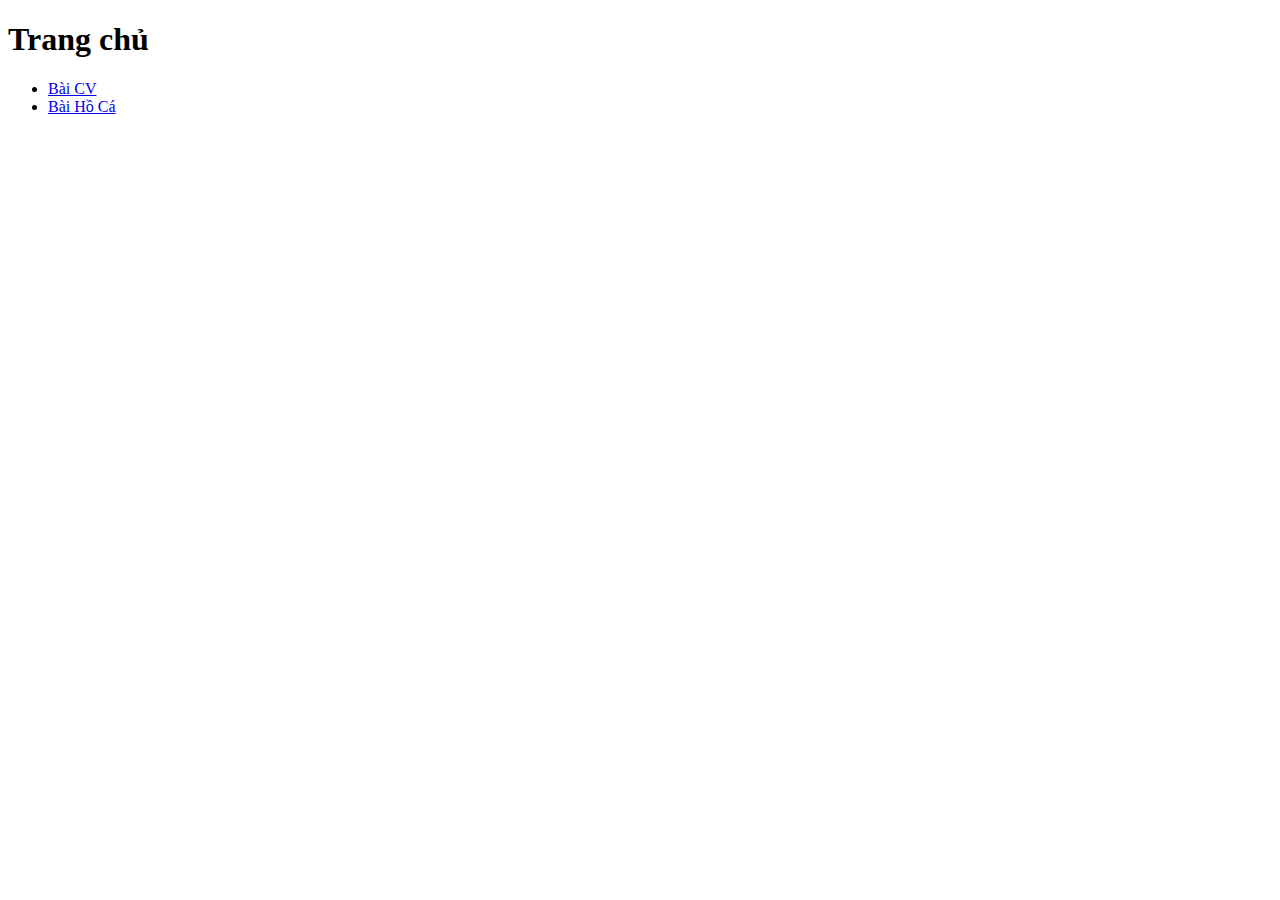
<file: index.html>
<!DOCTYPE html>
<html lang="en">
<head>
    <meta charset="UTF-8">
    <meta name="viewport" content="width=device-width, initial-scale=1.0">
    <title>Document</title>
</head>
<body>
    <h1>Trang chủ</h1>
    <ul>
        <li><a href="CV/index.html">Bài CV</a></li>
        <li><a href="HO_CA_VUI_NHON/index.html">Bài Hồ Cá</a></li>
    </ul>
</body>
</html>
</file>
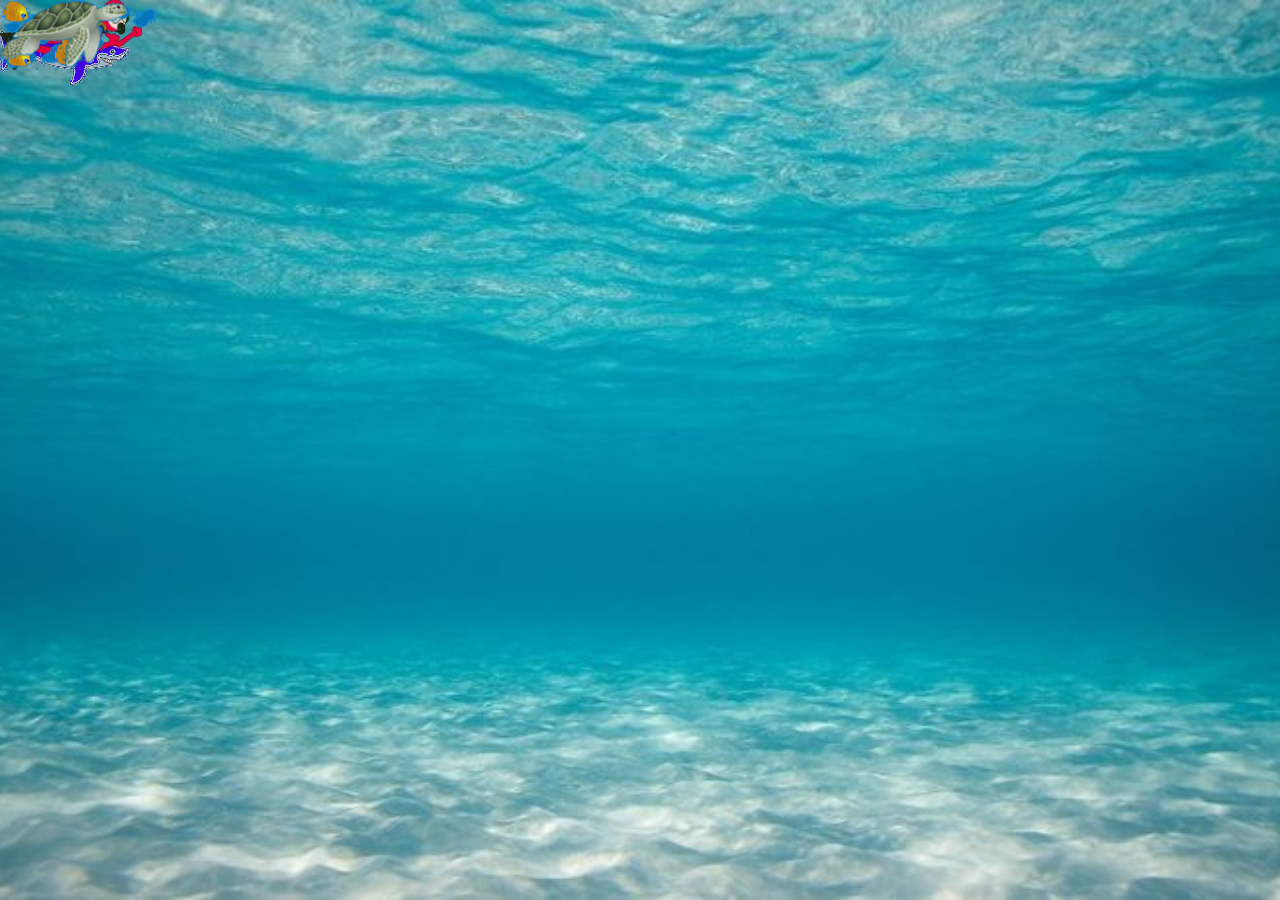
<file: HO_CA_VUI_NHON/index.html>
<!DOCTYPE html>
<html lang="vi">
<head>
    <meta charset="UTF-8">
    <meta name="viewport" content="width=device-width, initial-scale=1.0">
    <title>Hồ cá vui nhộn</title>
    <link rel="stylesheet" href="mystyle.css">
</head>
<body>
    <div id="content">
        <div id="shark"><img src="images/shark.png" alt="Shark"></div>
        <div id="diver1"><img src="images/diver1.png" alt="Diver"></div>
        <div id="diver2"><img src="images/diver2.png" alt="Diver"></div>
        <div id="fish1"><img src="images/fish1.png" alt="Fish"></div>
        <div id="fish2"><img src="images/fish2.png" alt="Fish"></div>
        <div id="turtle"><img src="images/turtle.png" alt="Turtle"></div>
    </div>
</body>
</html>
</file>
<file: HO_CA_VUI_NHON/mystyle.css>
body {
    margin: 0;
    overflow: hidden;
    background: url('images/background.jpg') no-repeat center center fixed;
    background-size: cover;
}

#content {
    position: relative;
    width: 100vw;
    height: 100vh;
}

#shark, #diver1, #diver2, #fish1, #fish2, #turtle {
    position: absolute;
}

#shark img {
    width: auto;
    height: 100px;
}

#diver1 img, #diver2 img, #fish1 img, #fish2 img, #turtle img {
    width: auto;
    height: 70px;
}

/* Hoạt ảnh cho cá mập */
@keyframes Shark {
    0% { left: 0px; top: 400px; }
    20% { left: 300px; top: 200px; }
    40% { left: 600px; top: 400px; }
    60% { left: 900px; top: 200px; }
    80% { left: 1200px; top: 400px; }
    100% { left: 1500px; top: 200px; transform: scaleX(-1); }
}

#shark {
    animation-name: Shark;
    animation-duration: 10s;
    animation-timing-function: linear;
    animation-iteration-count: infinite;
    animation-play-state: running;
}

/* Hoạt ảnh cho thợ lặn */
@keyframes Diver {
    0% { left: 50px; top: 300px; }
    100% { left: 1200px; top: 300px; }
}

#diver1 {
    animation: Diver 12s linear infinite;
}

#diver2 {
    animation: Diver 15s linear infinite;
}

/* Hoạt ảnh cho cá */
@keyframes Fish {
    0% { left: 0px; top: 100px; }
    100% { left: 1300px; top: 100px; }
}

#fish1 {
    animation: Fish 8s linear infinite;
}

#fish2 {
    animation: Fish 6s linear infinite;
}

/* Hoạt ảnh cho rùa */
@keyframes Turtle {
    0% { left: 0px; top: 500px; }
    100% { left: 1000px; top: 500px; }
}

#turtle {
    animation: Turtle 20s linear infinite;
}
</file>
